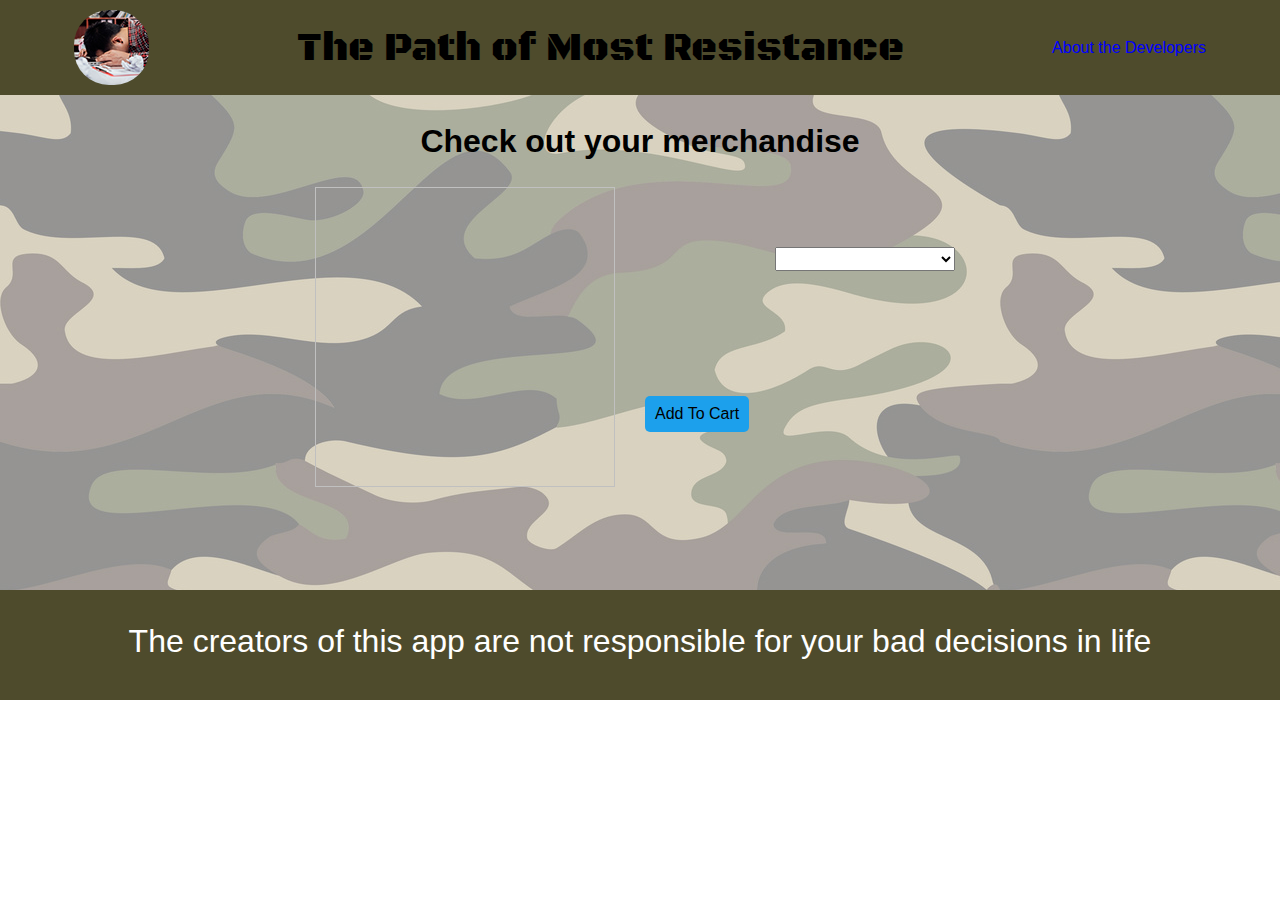
<file: shopping-cart.html>
<!DOCTYPE html>
<html>

<head>
  <title>Path of Most Resistance</title>
  <link rel="stylesheet" href="css/reset.css">
  <link rel="stylesheet" href="css/styles.css">
  <link rel="stylesheet" href="css/shopping-cart.css">
  <link rel="preconnect" href="https://fonts.gstatic.com">
  <link href="https://fonts.googleapis.com/css2?family=Black+Ops+One&display=swap" rel="stylesheet">
</head>

<body>
  <header>
    <img id="logo" src="img/logo.jpg">
    <h1>The Path of Most Resistance</h1>
    <a href="about-me.html">About the Developers</a>
  </header>
  <main>
    <h1>Check out your merchandise</h1>
    <section id="products">
      <div id="image">
        <img id="product-image" height="300" width="300">
      </div>
      <div id="details">
        <h2 id="product-name"></h2>
        <div id="product">
          <div id="price"></div>
          <select name="items" id="gears">
          </select>
        </div>
        <p id="description"></p>
        <div id="add-product">Add To Cart</div>
      </div>
    </section>

    <section id="table">
      <table id="cart-preview">
        <thead></thead>
        <tbody></tbody>
        <tfoot></tfoot>
      </table>
      <div id="example">
        <div id="update-cart">Update Cart</div>
      </div>
    </section>

    <section id="cart-total">
      <h3>Cart Totals</h3>
      <table id="table-total">
        <tr>
          <th>Subtotal</th>
          <td id="subtotal"></td>
        </tr>
        <tr>
          <th>Tax</th>
          <td id="tax"></td>
        </tr>
        <tr>
          <th>Total</th>
          <td id="total"></td>
        </tr>
      </table>
      <div id="checkout">Proceed To Checkout</div>
    </section>

  </main>
  <footer>
    <div>The creators of this app are not responsible for your bad decisions in life</div>
  </footer>
  <script src="js/app.js"></script>
  <script src="js/shoppingcart.js"></script>
</body>

</html>
</file>
<file: css/styles.css>
header {
  height: 95px;
  display: flex;
  justify-content: space-around;
  align-items: center;
  background-color: #4E4B2C;
}

/* header a {
  margin-right: 15px;
  margin-left: 15px;
  float: right;
} */

header h1 {
  font-size: 2.5em;
  text-align: center;
  font-family: 'Black Ops One', cursive;
}
#aboutdevs {
  color: white;
}

#bgimage {
  background-size: 100% 100%;
}

#logo {
  border-radius: 35px;
}

a {
  font-size: 1.0em;
  color: blue;
  text-decoration: none;
}

footer div {
  height: 75px;
  Color: white;
  background-color: #4E4B2C;
  text-align: center;
  padding-top: 35px;
  font-size: 2em;
}
</file>
<file: css/shopping-cart.css>
body {
  font-family: Arial, Helvetica, sans-serif;
  margin: auto;
}

main {
  background-image: url('../img/bgcamo.jpg');
}

main h1 {
  margin-top: 0px;
  margin-bottom: 0px;
  padding-top: 30px;
  font-size: 2em;
  font-weight: bolder;
  text-align: center;
}

section#products {
  margin: auto;
  display: flex;
  margin-top: 30px;
  padding-bottom: 100px;
  /* border: 3px solid bisque; */
  width: 650px;
}

div#details {
  margin-left: 20px;
  padding: 10px;
  width: 320px;
}

div#details > h2 {
  margin: auto;
  margin-top: 20px;
  margin-bottom: 20px;
  font-size: 20px;
  font-weight: bold;
}

div#product {
  margin-top: 50px;
  display: flex;
  justify-content: space-between;
}

div#product > select {
  width: 180px;
  padding: 3px;
}

#gears {
  font-size: 12px;
}

div#product > div {
  padding: 6px;
}

#details > p {
  margin-top: 10px;
  height: 100px;
  overflow: scroll;
  line-height: 130%;
  font-size: 14px;
}

#add-product {
  margin-top: 15px;
  background-color: rgb(28, 160, 236);
  padding: 10px;
  width: max-content;
  border-radius: 5px;
}

#add-product:hover {
  cursor: pointer;
  background-color: green;
}

section#table {
  margin: auto;
  display: none;
  width: max-content;
}

table {
  border: 3px solid bisque;
  margin-top: 30px;
  width: 800px;
  background-color: chocolate;
  margin: auto;
}

th {
  border: 3px solid black;
  padding: 5px;
}

td {
  margin: auto;
  border: 3px solid black;
  padding: 5px;
  text-align: center;
}

div#update-cart {
  float: right;
  margin-top: 10px;
  background-color: rgb(28, 160, 236);
  padding: 10px;
  width: max-content;
  border-radius: 5px;
}

div#update-cart:hover {
  cursor: pointer;
  background-color: green;
}

#cart-total {
  /* clear: right; */
  display: none;
  width: max-content;
  margin: auto;
  margin-top: 50px;
  text-align: center;
}

#cart-total h3 {
  margin-top: 20px;
  margin-bottom: 20px;
  font-size: 20px;
  font-weight: bold;
}

#total {
  border: 3px solid black;
}

#checkout {
  margin: auto;
  margin-top: 15px;
  background-color: rgb(28, 160, 236);
  color: antiquewhite;
  padding: 10px;
  border-radius: 5px;
  width: max-content;
}

#checkout:hover {
  cursor: pointer;
  background-color: green;
}

#table-total {
  width: 500px;
}

th {
  font-weight: bold;
}
</file>
